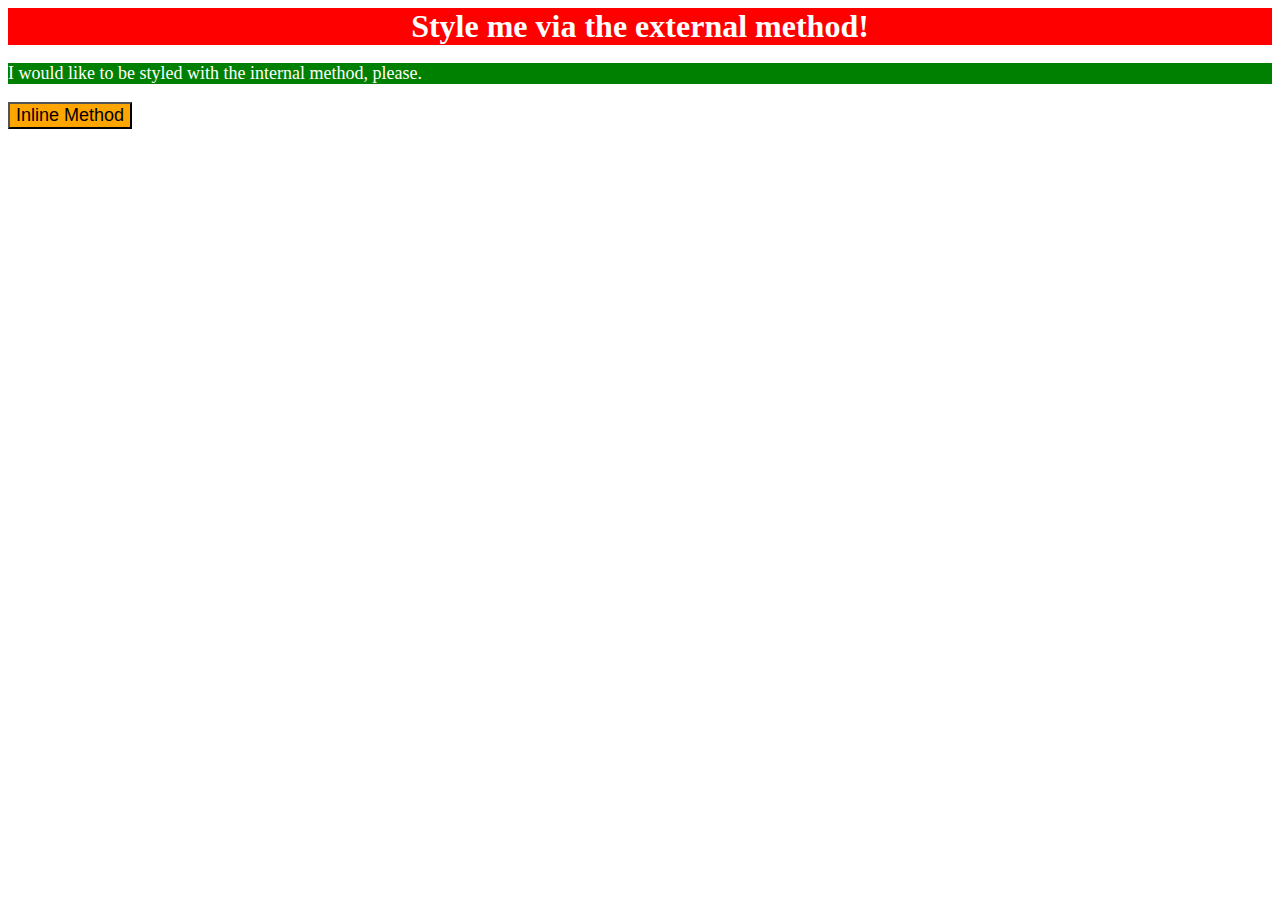
<file: index.html>
<!DOCTYPE html>
<html lang="en">
  <head>
    <link rel="stylesheet" href="styles.css">
    <style>
      p {
        background-color: green;
        color: white;
        font-size: 18px;
      }
    </style>
    <meta charset="UTF-8">
    <meta http-equiv="X-UA-Compatible" content="IE=edge">
    <meta name="viewport" content="width=device-width, initial-scale=1.0">
    <title>Methods for Adding CSS</title>
  </head>
  <body>
    <div>Style me via the external method!</div>
    <p>I would like to be styled with the internal method, please.</p>
    <button style="background-color: orange; font-size: 18px;">Inline Method</button>
  </body>
</html>
</file>
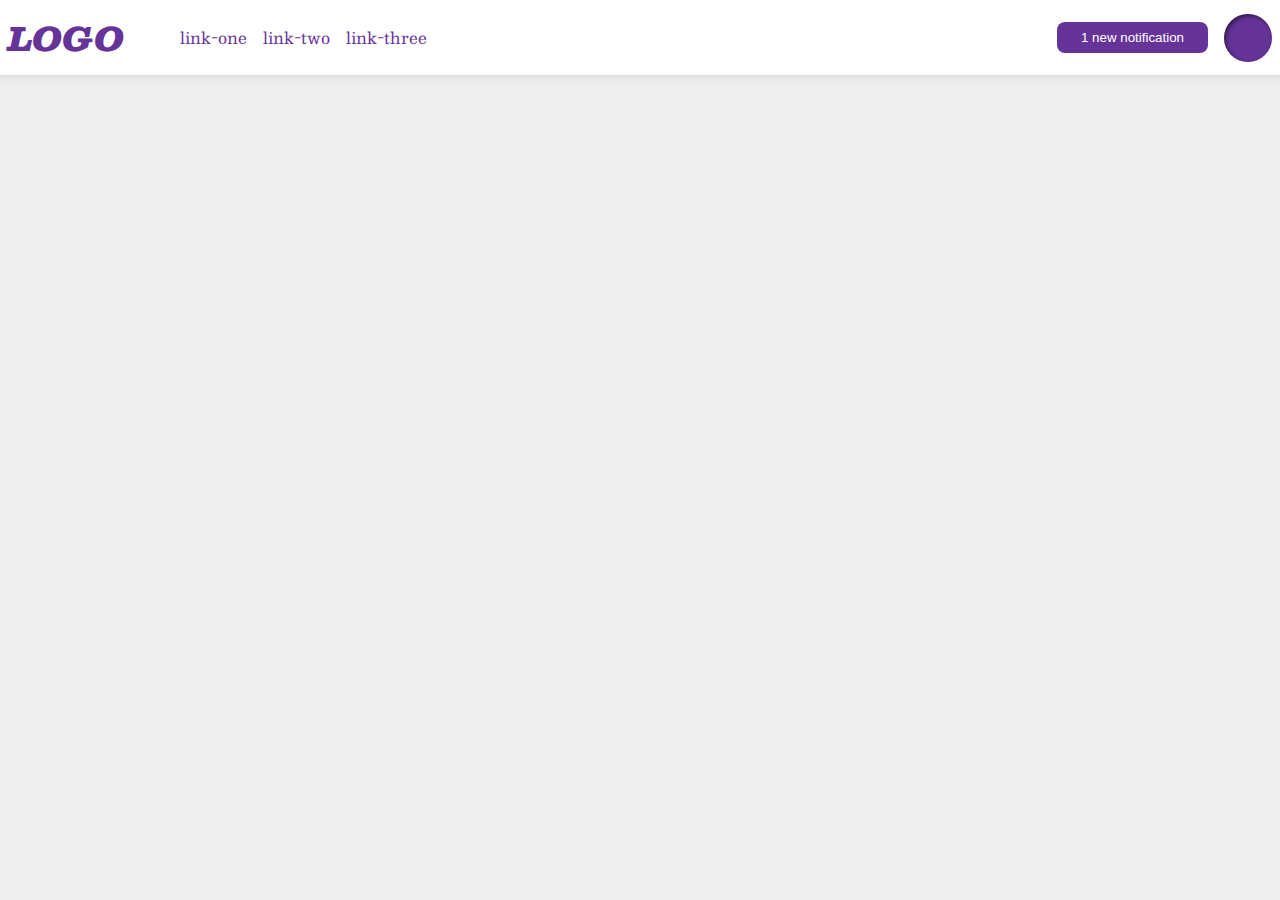
<file: flex/03-flex-header-2/index.html>
<!DOCTYPE html>
<html lang="en">
  <head>
    <meta charset="UTF-8">
    <meta http-equiv="X-UA-Compatible" content="IE=edge">
    <meta name="viewport" content="width=device-width, initial-scale=1.0">
    <title>Flex Header 2</title>
    <link rel="stylesheet" href="style.css">
  </head>
  <body>
    <div class="header">
      <div class="left">
      <div class="logo">
        LOGO
      </div>
      <ul class="links">
        <li><a href="google.com">link-one</a></li>
        <li><a href="google.com">link-two</a></li>
        <li><a href="google.com">link-three</a></li>
      </ul>
    </div>
    <div class="right">
      <button class="notifications">
        1 new notification
      </button>
      <div class="profile-image"></div>
    </div>
    </body>
  </body>
</html>
</file>
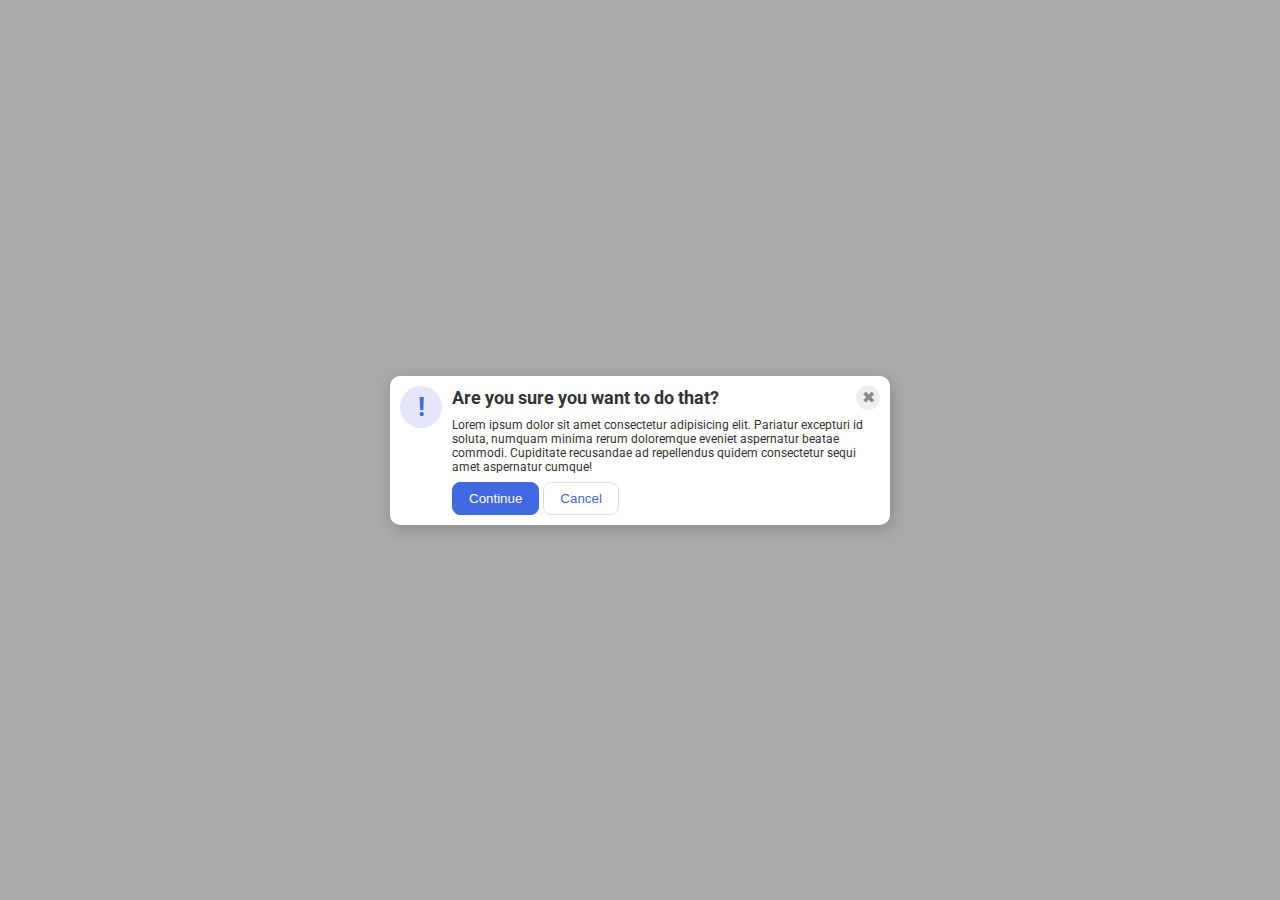
<file: flex/05-flex-modal/index.html>
<!DOCTYPE html>
<html lang="en">
  <head>
    <meta charset="UTF-8">
    <meta http-equiv="X-UA-Compatible" content="IE=edge">
    <meta name="viewport" content="width=device-width, initial-scale=1.0">
    <link rel="stylesheet" href="style.css">
    <title>Modal</title>
  </head>
  <body>
    <div class="modal">
      <div class="icon">!</div>
      <div class="conteiner">
      <div class="header">Are you sure you want to do that?
      <div class="close-button">✖</div>
      </div>
      <div class="text">Lorem ipsum dolor sit amet consectetur adipisicing elit. Pariatur excepturi id soluta, numquam minima rerum doloremque eveniet aspernatur beatae commodi. Cupiditate recusandae ad repellendus quidem consectetur sequi amet aspernatur cumque!</div>
      <button class="continue">Continue</button>
      <button class="cancel">Cancel</button>
    </div>
  </div>
  </body>
</html>
</file>
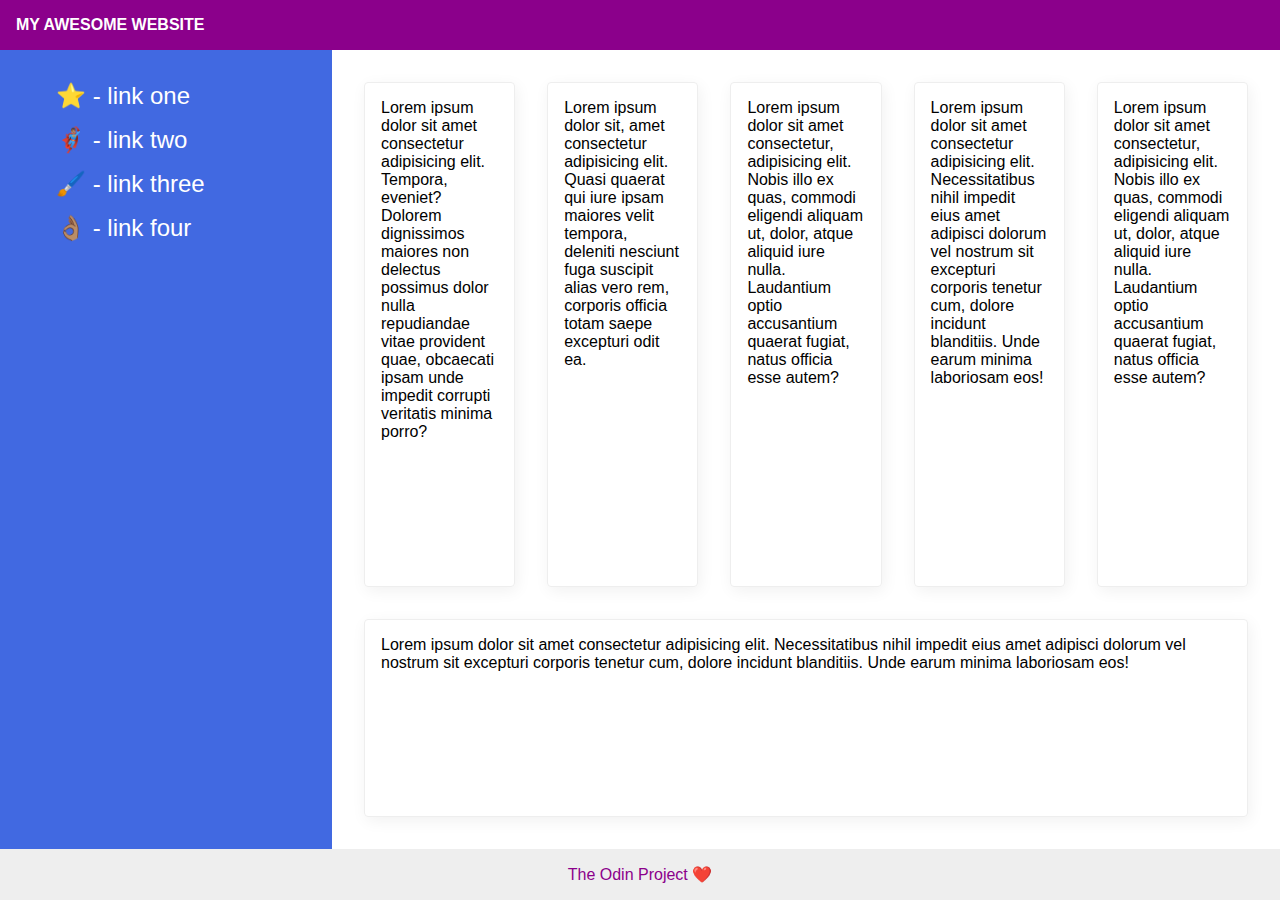
<file: flex/07-flex-layout-2/index.html>
<!DOCTYPE html>
<html lang="en">
  <head>
    <meta charset="UTF-8">
    <meta http-equiv="X-UA-Compatible" content="IE=edge">
    <meta name="viewport" content="width=device-width, initial-scale=1.0">
    <title>The Holy Grail</title>
    <link rel="stylesheet" href="style.css">
  </head>
  <body>
    <div class="header">
      MY AWESOME WEBSITE
    </div>
<div class="content">
    <div class="sidebar">
      <ul>
        <li><a href="#">⭐ - link one</a></li>
        <li><a href="#">🦸🏽‍♂️ - link two</a></li>
        <li><a href="#">🖌️ - link three</a></li>
        <li><a href="#">👌🏽 - link four</a></li>
      </ul>
    </div>
<div class="container">
    <div class="card">Lorem ipsum dolor sit amet consectetur adipisicing elit. Tempora, eveniet? Dolorem dignissimos maiores non delectus possimus dolor nulla repudiandae vitae provident quae, obcaecati ipsam unde impedit corrupti veritatis minima porro?</div>
    <div class="card">Lorem ipsum dolor sit, amet consectetur adipisicing elit. Quasi quaerat qui iure ipsam maiores velit tempora, deleniti nesciunt fuga suscipit alias vero rem, corporis officia totam saepe excepturi odit ea.</div>
    <div class="card">Lorem ipsum dolor sit amet consectetur, adipisicing elit. Nobis illo ex quas, commodi eligendi aliquam ut, dolor, atque aliquid iure nulla. Laudantium optio accusantium quaerat fugiat, natus officia esse autem?</div>
    <div class="card">Lorem ipsum dolor sit amet consectetur adipisicing elit. Necessitatibus nihil impedit eius amet adipisci dolorum vel nostrum sit excepturi corporis tenetur cum, dolore incidunt blanditiis. Unde earum minima laboriosam eos!</div>
    <div class="card">Lorem ipsum dolor sit amet consectetur, adipisicing elit. Nobis illo ex quas, commodi eligendi aliquam ut, dolor, atque aliquid iure nulla. Laudantium optio accusantium quaerat fugiat, natus officia esse autem?</div>
    <div class="card">Lorem ipsum dolor sit amet consectetur adipisicing elit. Necessitatibus nihil impedit eius amet adipisci dolorum vel nostrum sit excepturi corporis tenetur cum, dolore incidunt blanditiis. Unde earum minima laboriosam eos!</div>
  </div>
  </div>
    <div class="footer">
      The Odin Project ❤️
    </div>
  </body>
</html>
</file>
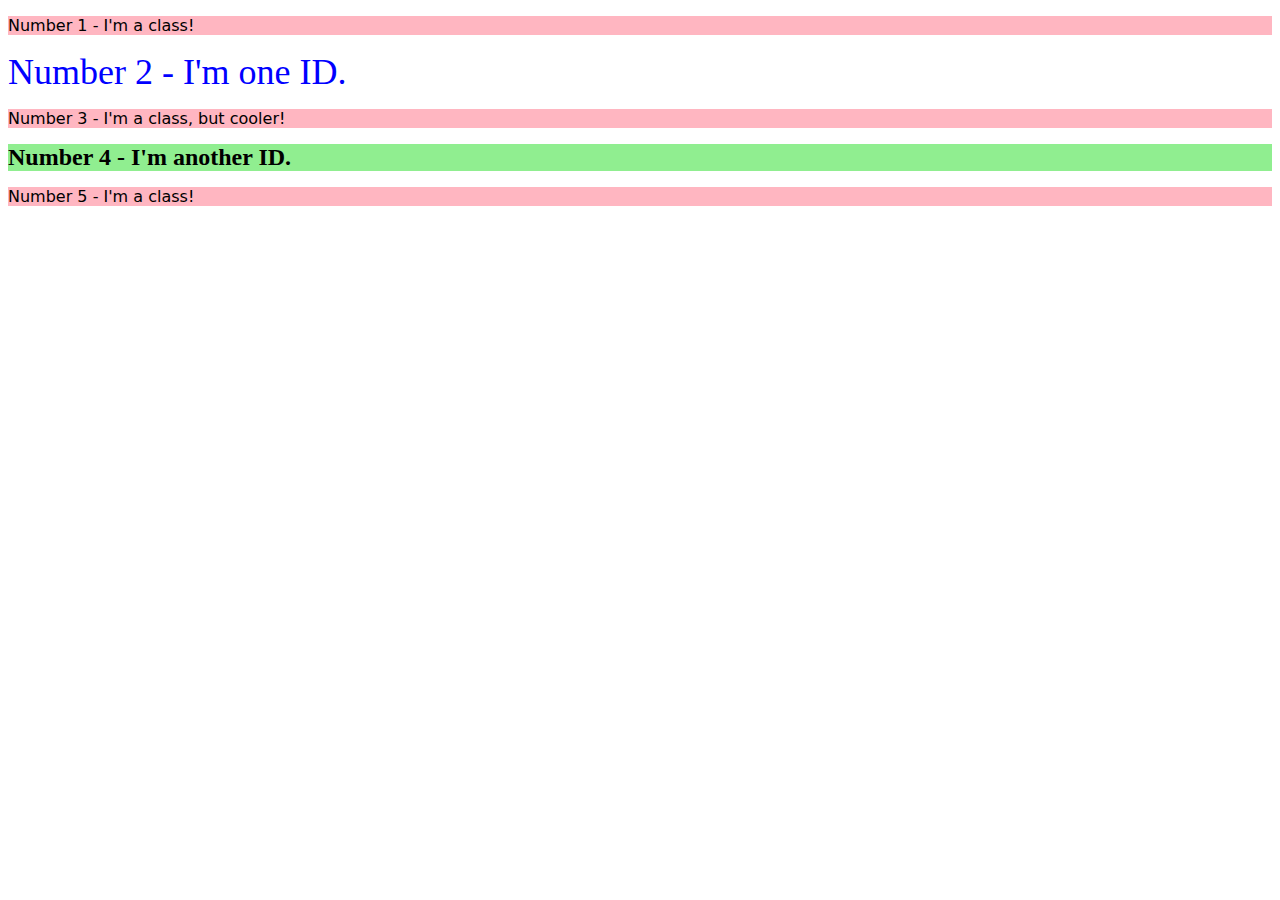
<file: foundations/02-class-id-selectors/index.html>
<!DOCTYPE html>
<html lang="en">
  <head>
    <meta charset="UTF-8">
    <meta http-equiv="X-UA-Compatible" content="IE=edge">
    <meta name="viewport" content="width=device-width, initial-scale=1.0">
    <title>Class and ID Selectors</title>
    <link rel="stylesheet" href="style.css">
</head>
  <body>
    <p class="odd">Number 1 - I'm a class!</p>
    <div id="number2">Number 2 - I'm one ID.</div>
    <p class="odd odd-plus">Number 3 - I'm a class, but cooler!</p>
    <div id="number4">Number 4 - I'm another ID.</div>
    <p class="odd">Number 5 - I'm a class!</p>
  </body>
</html>
</file>
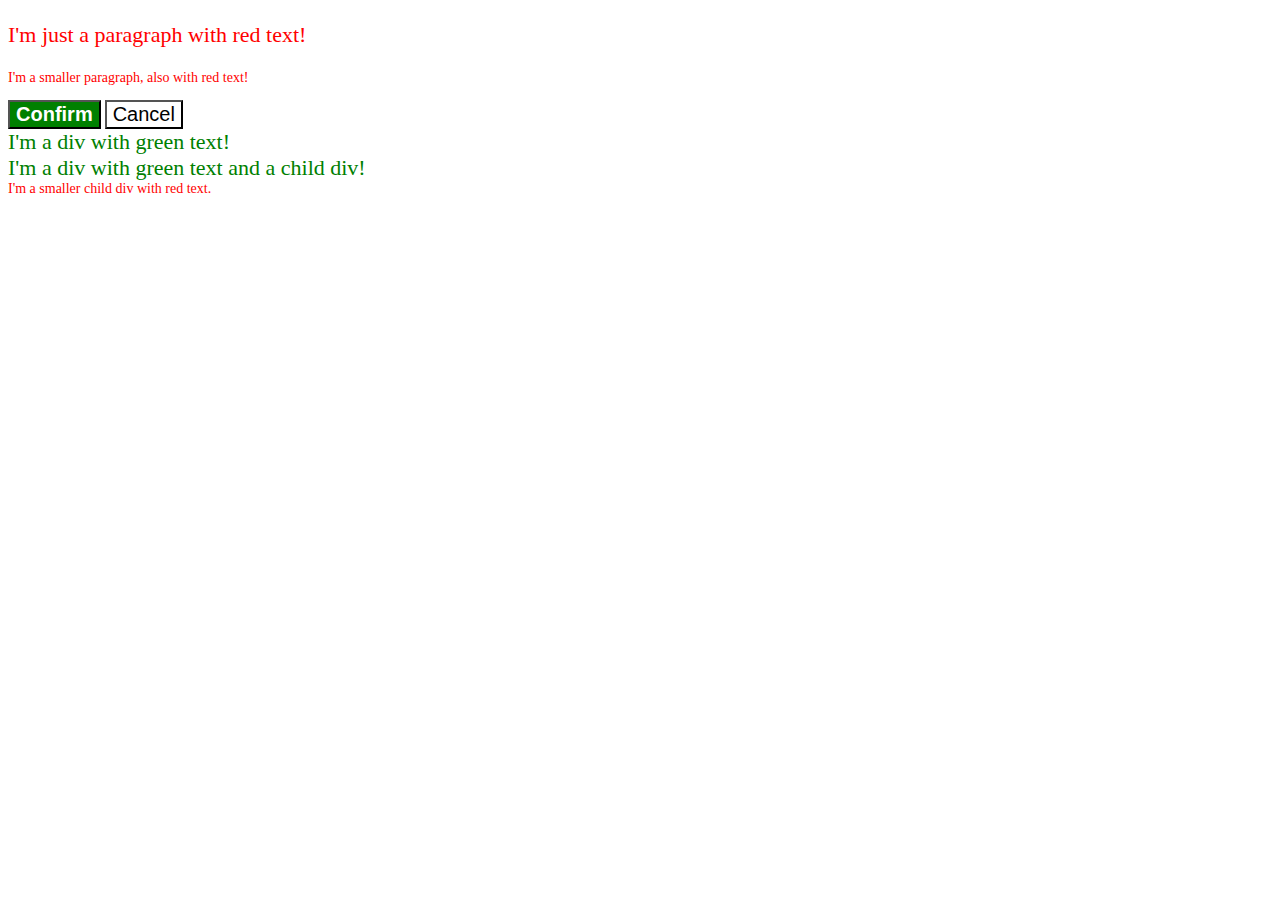
<file: foundations/06-cascade-fix/index.html>
<!DOCTYPE html>
<html lang="en">
  <head>
    <meta charset="UTF-8">
    <meta http-equiv="X-UA-Compatible" content="IE=edge">
    <meta name="viewport" content="width=device-width, initial-scale=1.0">
    <title>Fix the Cascade</title>
    <link rel="stylesheet" href="./style.css">
  </head>
  <body>
    <p class="para">I'm just a paragraph with red text!</p>
    <p class="para small-para">I'm a smaller paragraph, also with red text!</p>

    <button id="confirm-button" class="button confirm">Confirm</button>
    <button id="cancel-button" class="button cancel">Cancel</button>

    <div class="text">I'm a div with green text!</div>
    <div class="text">I'm a div with green text and a child div!
      <div class="text child">I'm a smaller child div with red text.</div>
    </div>
  </body>
</html>
</file>
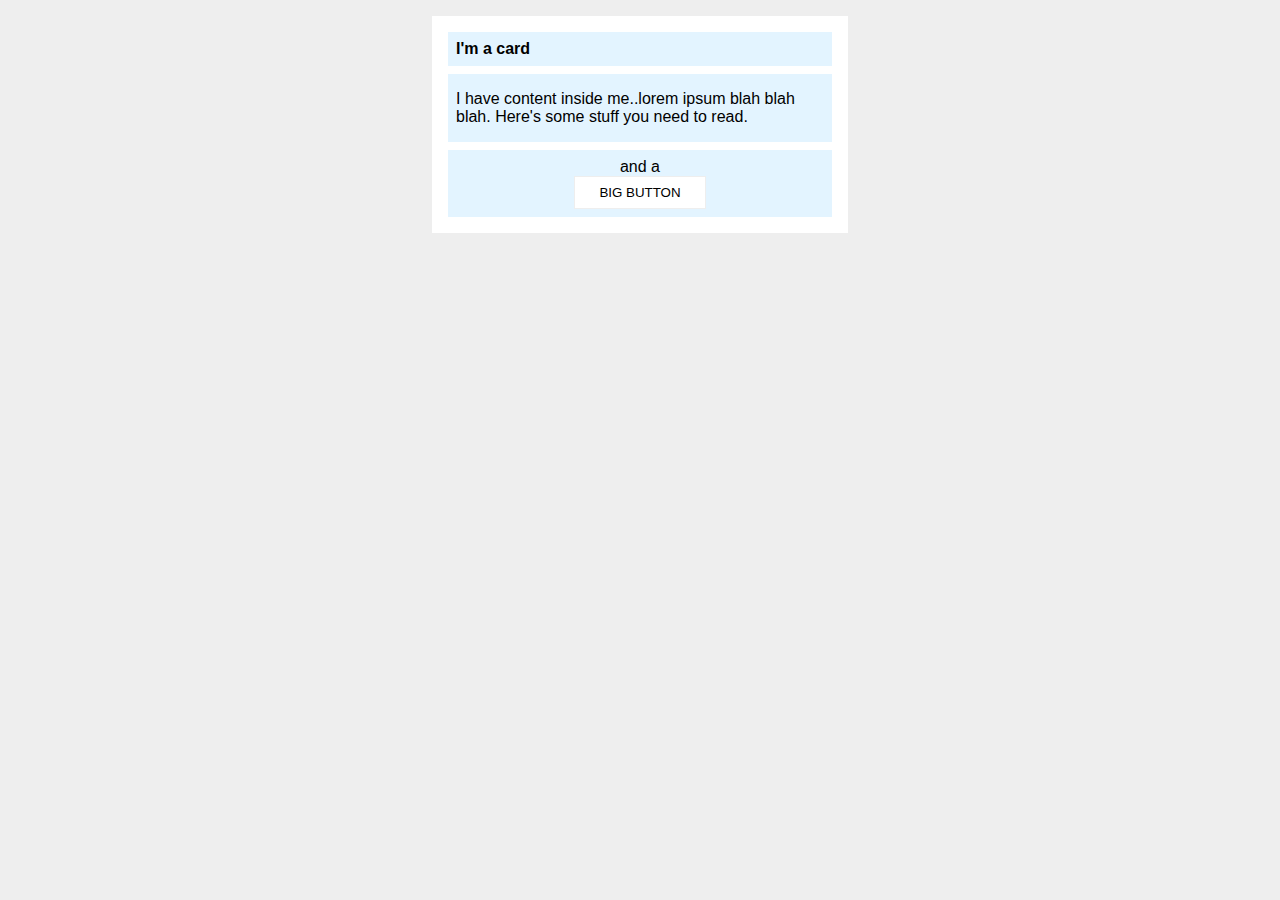
<file: margin-and-padding/margin-and-padding-2/index.html>
<!DOCTYPE html>
<html lang="en">
  <head>
    <meta charset="UTF-8">
    <meta http-equiv="X-UA-Compatible" content="IE=edge">
    <meta name="viewport" content="width=device-width, initial-scale=1.0">
    <title>Margin and Padding exercise 2</title>
    <link rel="stylesheet" href="./style.css">
  </head>
  <body>
    <div class="card">
      <h1 class="title">I'm a card</h1>
      <div class="content">I have content inside me..lorem ipsum blah blah blah. Here's some stuff you need to read.</div>
      <div class="button-container">and a <button>BIG BUTTON</button></div>
    </div>
  </body>
</html>
</file>
<file: styles.css>
/* styles.css */

div {
     color:white; background-color:
     red; font-size: 32px; 
     font-weight: bold; 
     text-align: center;
    }
</file>
<file: flex/03-flex-header-2/style.css>
/* this is some magical font-importing.  
you'll learn about it later. */
@import url('https://fonts.googleapis.com/css2?family=Besley:ital,wght@0,400;1,900&display=swap');

body {
  margin: 0;
  background: #eee;
  font-family: Besley, serif;
}

.header {
  display: flex;
  padding: 8px;
  flex-direction: row;
  justify-content: space-between;
  align-items: center;
  background: white;
  border-bottom: 1px solid #ddd;
  box-shadow: 0 0 8px rgba(0,0,0,.1);
}

.profile-image {
  background: rebeccapurple;
  box-shadow: inset 2px 2px 4px rgba(0,0,0,.5);
  border-radius: 50%;
  width: 48px;
  height:  48px;
}

.logo {
  display: flex;
  justify-content: flex-start;
  color: rebeccapurple;
  font-size: 32px;
  font-weight: 900;
  font-style: italic;
}

.links {
  display: flex;
  justify-items: left;
  flex-direction: row;
}

button {
  border: none;
  border-radius: 8px;
  background: rebeccapurple;
  color: white;
  padding: 8px 24px;
}

a {
  /* this removes the line under our links */
  text-decoration: none;
  color: rebeccapurple;
}

ul {
  display: flex;
  gap: 16px;
  list-style-type: none;
}

.left, .right {
  display: flex;
  align-items: center;
  gap: 16px;
}
</file>
<file: flex/05-flex-modal/style.css>
@import url('https://fonts.googleapis.com/css2?family=Roboto:wght@400;700&display=swap');

html, body {
  height: 100%;
}

.header {
  display: flex;
  align-items: center;
  justify-content: space-between;
  font-size: 18px;
  font-weight: 700;
  margin-bottom: 8px;

}
body {
  font-family: Roboto, sans-serif;
  margin: 0;
  background: #aaa;
  color: #333;
  /* I'll give you this one for free lol */
  display: flex;
  align-items: center;
  justify-content: center;
  
}

.modal {
  display: flex;
  gap: 10px;
  padding: 10px;
  background: white;
  width: 480px;
  border-radius: 10px;
  box-shadow: 2px 4px 16px rgba(0,0,0,.2);
}


.icon {
  color: royalblue;
  font-size: 26px;
  font-weight: 700;
  background: lavender;
  width: 42px;
  height: 42px;
  border-radius: 50%;
  display: flex;
  align-items: center;
  justify-content: center;
  flex-shrink: 0;
}

.close-button {
  background: #eee;
  border-radius: 50%;
  color: #888;
  font-weight: 400;
  font-size: 16px;
  height: 24px;
  width: 24px;
  display: flex;
  align-items: center;
  justify-content: center;
}

.text {
  display: flex;
  align-items: center;
  font-size: 12px;
  margin-bottom: 8px;
  
}
button {
  padding: 8px 16px;
  border-radius: 8px;
}

button.continue {
  background: royalblue;
  border: 1px solid royalblue;
  color: white;
}

button.cancel {
  background: white;
  border: 1px solid #ddd;
  color: royalblue;
}
</file>
<file: flex/07-flex-layout-2/style.css>
body {
  display: flex;
  flex-direction: column;
  font-family: -apple-system, BlinkMacSystemFont, 'Segoe UI', Roboto, Oxygen, Ubuntu, Cantarell, 'Open Sans', 'Helvetica Neue', sans-serif;
  margin: 0;
  min-height: 100vh;
}

.content {
display: flex;
flex: 1;
}

.header {
  height: auto;
  size: 32px;
  font-weight: 900;
  align-content: center;
  padding: 16px;
  background: darkmagenta;
  color: white;
}

.footer {
  display: flex;
  height: auto;
  padding: 16px;
  align-content: center;
  justify-content: center;
  background: #eee;
  color: darkmagenta;
}

.sidebar {
  display: flex;
  flex-shrink: 0;
  width: 300px;
  padding: 16px;
  background: royalblue;
}

ul {
   list-style-type: none;
}

a {
  color: white;
  text-decoration: none;
  font-size: 24px;
}

li {
  margin-bottom: 16px;
}
.card {
  display: flex;
  flex: 1;
  padding: 16px;
  margin: 16px;
  border: 1px solid #eee;
  box-shadow: 2px 4px 16px rgba(0,0,0,.06);
  border-radius: 4px;
}

.container {
  padding: 16px;
  display: flex;
  flex-wrap: wrap;
}
</file>
<file: foundations/02-class-id-selectors/style.css>
/* styles.css */

.odd {background-color: #ffb6c1;
      font-family: Verdana, DejaVu Sans, sans-serif;
     }   

.odd-plus {font size: 24px;
          }

#number2 {color: rgb(0, 0, 255);
          font-size: 36px;
         }

#number4 {background-color: #90ee90;
          font-size: 24px;
          font-weight: bold;
         }
</file>
<file: foundations/06-cascade-fix/style.css>
.para,
.small-para {
  color: hsl(0, 100%, 50%);
}

.para {
  font-size: 22px;
}

.small-para {
  font-size: 14px;
}

.button {
  background-color: rgb(255, 255, 255);
  color: rgb(0, 0, 0);
  font-size: 20px;
}

.confirm {
  background: green;
  color: white;
  font-weight: bold;
} 

.text {
  color: green;
  font-size: 22px;
}

.child {
  color: red;
  font-size: 14px;
}
</file>
<file: margin-and-padding/margin-and-padding-2/style.css>
body {
  background: #eee;
  font-family: sans-serif;
}

.card {
  width: 400px;
  background: #fff;
  margin: 16px auto;
  padding: 8px;

}

.title {
  background: #e3f4ff;
  padding: 8px;
  margin: 8px;
  font-size: 16px;
}

.content {
  margin: 8px;
  background: #e3f4ff;
  display: block;
  padding-top: 16px;
  padding-bottom: 16px;
  padding-left: 8px;
  padding-right: 8px;
}

.button-container {
  margin: 8px;
  display: block;
  background: #e3f4ff;
  padding: 8px;
  text-align: center;
}

button {
  display: block;
  background: white;
  border: 1px solid #eee;
  margin: 0 auto;
  padding-left: 24px;
  padding-right: 24px;
  padding-bottom: 8px;
  padding-top: 8px;

  
}
</file>
